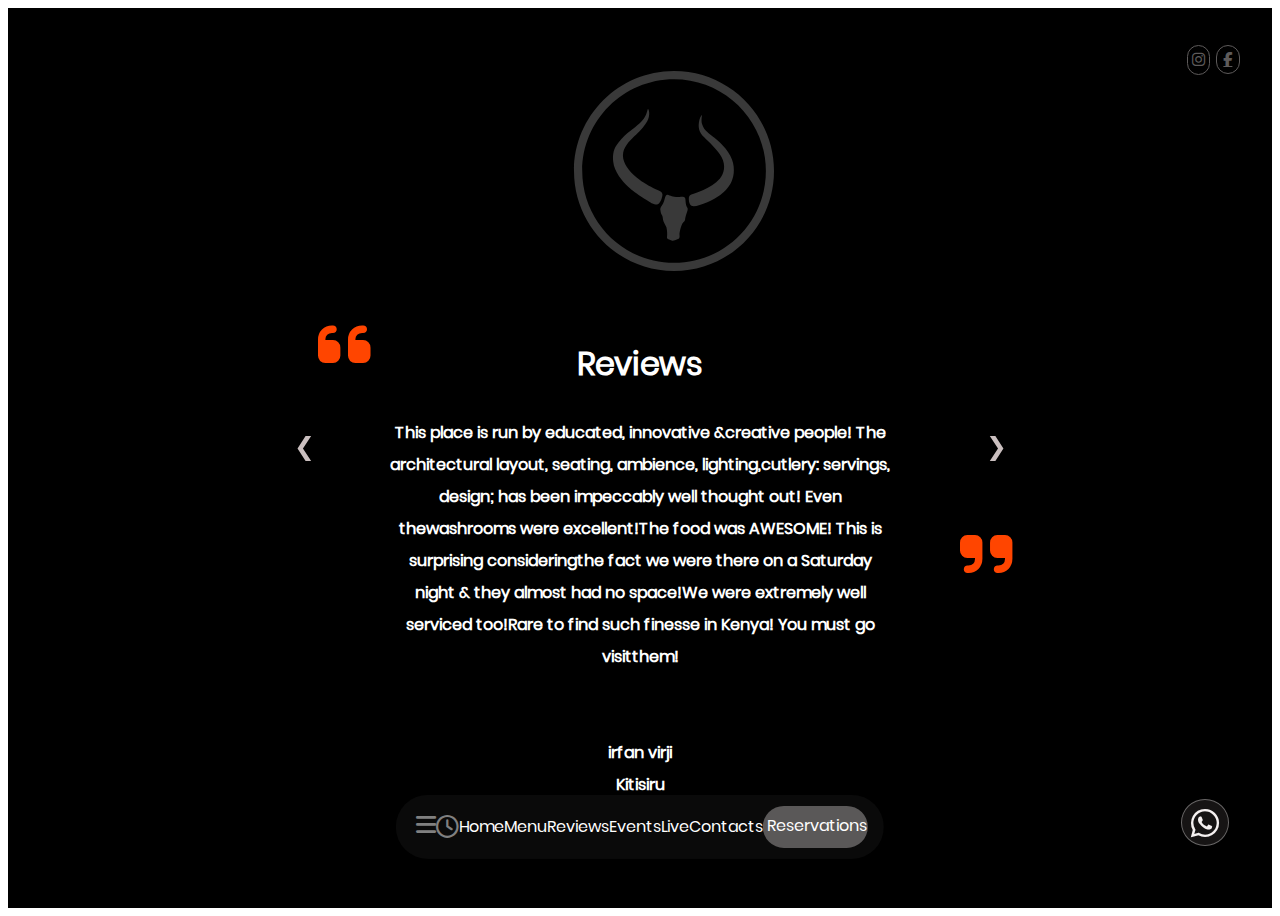
<file: review.html>
<!DOCTYPE html>
<html lang="en">

<head>
    <meta charset="UTF-8">
    <meta name="viewport" content="width=device-width, initial-scale=1.0">
    <title>Reviews</title>
    <link rel="stylesheet" href="review.css">
    <link rel="stylesheet" href="https://cdnjs.cloudflare.com/ajax/libs/font-awesome/6.7.2/css/all.min.css">
</head>

<body>

    <nav>
        <div class="menu-pop-up">
            <i class="fa-solid fa-bars" id="bars"></i>
            <div class="menu-list">
                <a href="index.html">Home</a>
                <hr>
                <a href="location.html">Menu</a>
                <hr>
                <a href="review.html">Reviews</a>
                <hr>
                <a href="event.html">Events</a>
                <hr>
                <a href="live.html">Live</a>
                <hr>
                <a href="contact.html">Contacts</a>
                <hr>
            </div>
        </div>

        <div class="open-hours">
            <i class="fa-regular fa-clock" id="clock"></i>
            <div class="open-hours-detail">
                <h3>Opening Hours</h3>
                <h4>Kirisuru</h4>
                <p>Mon - Sun<br>
                    9:00am-11:00pm</p>
                <h4>Kilimani</h4>
                <p>Mon-Sun<br>
                    7:00am-11:00pm</p>
            </div>
        </div>
        <a href="index.html" class="hidden">Home</a>
        <a href="location.html" class="hidden">Menu</a>
        <a href="review.html" class="hidden">Reviews</a>
        <a href="event.html" class="hidden">Events</a>
        <a href="live.html" class="hidden">Live</a>
        <a href="contact.html" class="hidden">Contacts</a>
        <a id="booking-button" href="reservation.html">Reservations</a>
    </nav>

    <div class="feedbacks">
        <div class="contact-icons">
            <a href="https://www.instagram.com/ankolegrill/"><i class="fa-brands fa-instagram" id="ig"></i></a>
            <a href="https://www.facebook.com/ankolegrill" class="fa-brands fa-facebook-f" id="facebook"> <i
                    style="color: #808183;"></i></a>
            <a
                href="https://api.whatsapp.com/send?phone=703212121&text=Welcome%20to%20Ankole%20Grill.%20How%20may%20we%20be%20of%20assistance"><i
                    class="fa-brands fa-whatsapp" id="whatsapp"></i> </a>
        </div>
        <div class="ankole-logo"><a href="index.html"><img src="Ankole/logo ankole.svg" alt=""></a></div>
        <div class="fixed-page">

        </div>
        <div>
            <div class="review feedback">
                <i class="fa-solid fa-quote-left" id="quote-left"></i><br>
                <h1>Reviews</h1>
                <p>This place is run by educated, innovative &creative people! The architectural layout, seating,
                    ambience, lighting,cutlery: servings, design; has been impeccably well thought out! Even
                    thewashrooms were excellent!The food was AWESOME! This is surprising consideringthe fact we were
                    there on a Saturday night & they almost had no space!We were extremely well serviced too!Rare to
                    find such finesse in Kenya! You must go visitthem!</p><br>
                <p>irfan virji<br>
                    Kitisiru</p>
                <i class="fa-solid fa-quote-right" id="quote-right"></i>
            </div>


            <div class="review feedback">
                <i class="fa-solid fa-quote-left" id="quote-left"></i><br>
                <h1>Reviews</h1>
                <p>Such a fantastic restaurant, I plan on being a regularhere. The food is amazing the atmosphere is so
                    nice and the service isexceptional. I pray you are able to visit them at least once so you
                    canunderstand what I'm saying. 10/10.Recommended dishes: Steakmust go visitthem!</p><br>
                <p>Paul Kamau</br>
                    Kitisuru</p>
                <i class="fa-solid fa-quote-right" id="quote-right"></i>
            </div>

            <div class="review feedback">
                <i class="fa-solid fa-quote-left" id="quote-left"></i><br>
                <h1>Reviews</h1>
                <p>Best place to eat out. If you want to have a niceromantic date this place is perfect. The food is
                    fantastic only be carefulcause the portions are bigger than you would expect.</p><br>
                <p>Vladimiro Stivali<br>
                    Kitisuru</p>
                <i class="fa-solid fa-quote-right" id="quote-right"></i>
            </div>

            <a class="arrow-left" onclick="plusSlides(-1)">❮</a>
            <a class="arrow-right" onclick="plusSlides(1)">❯</a>
        </div>
        <script src="index.js"></script>
    </div>
</body>

</html>
</file>
<file: review.css>
@font-face {
  font-family: poppins;
  src: url(poppins/Poppins-Regular.ttf);
}

body {
  font-family: poppins;
}

.fixed-page {
  display: flex;
  position: fixed;
  justify-content: space-between;
}

.contact-icons {
  display: flex;
  border-color: white;
  font-size: 15px;
}

#ig {
  position: absolute;
  border: 1px solid rgb(94, 91, 91);
  width: 1.7%;
  height: 15px;
  text-align: center;
  border-radius: 70px;
  padding-bottom: 0.5%;
  padding-top: 0.5%;
  top: 5vh;
  color: rgb(94, 91, 91);
  left: 92.7%;

  a {
    text-decoration: none;
    cursor: pointer;
    z-index: 5;
    color: white;
  }
}

#facebook {
  position: absolute;
  border: 0.5px solid rgb(94, 91, 91);
  width: 1.7%;
  height: 10px;
  text-align: center;
  border-radius: 100px;
  padding-bottom: 0.8%;
  padding-top: 0.5%;
  color: rgb(94, 91, 91);
  left: 95%;
  top: 5vh;


  a {
    text-decoration: none;
    cursor: pointer;
    z-index: 5;
    color: white;

  }
}

#whatsapp {
  right: 4%;
  border: 1px solid rgb(104, 102, 102);
  font-size: xx-large;
  bottom: 6%;
  padding: 0.5% 0.7%;
  border-radius: 50%;
  background-color: rgb(22, 20, 20);
  color: rgb(245, 241, 241);
  position: absolute;
  position: fixed;

  a {
    text-decoration: none;
    z-index: 5;
    color: white;
    text-decoration: none;
    cursor: pointer;
  }
}

.menu-pop-up {
  position: relative;
  display: inline-block;
}

.menu-list {
  position: absolute;
  top: -35vh;
  width: 20vh;
  padding: 100% 150%;
  border-radius: 1rem;
  display: none;
  z-index: 20;
  background-color: black;
  margin-left: -100%;
}


.menu-pop-up:hover .menu-list {
  display: block;
}


.open-hours {
  position: relative;
  display: inline-block;
  line-height: 1.2;

  h3 {
    margin-bottom: 6%;
  }

  h4 {
    margin-bottom: -3%;
    font-weight: bolder;
  }

  i {
    font-size: 23px;
  }
}

.open-hours-detail {
  top: -34vh;
  width: 20vh;
  margin-left: -100%;
  display: none;
  background-color: white;
  position: absolute;
  padding: 100% 150%;
  border-radius: 1rem;
  color: black;

}

.open-hours:hover .open-hours-detail {
  color: black;
  display: block;
}

nav {
  position: fixed;
  display: flex;
  background-color: rgb(10, 10, 10);
  z-index: 7;
  position: absolute;
  bottom: 1%;
  left: 50%;
  width: 35%;
  align-items: center;
  padding: 0.8% 1.5%;
  border-radius: 3rem;
  border: 1px solid transparent;
  justify-content: space-between;
  transform: translate(-50%, -50%);
  cursor: pointer;
  font-size: medium;

  a {
    text-decoration: none;
    color: white;
  }


  i {
    color: gray;
    font-size: 23px;
  }

  a:hover {
    color: gray;
  }
}


#booking-button {
  height: 35px;
  width: 110px;
  background-color: rgb(90, 88, 88);
  border-radius: 50px;
  border: none;
  font-size: 16px;
  color: white;
  padding-top: 1.5%;
  padding-left: 1%;
}

#booking-button:hover {
  background-color: white;
  color: black;
}

.feedbacks {
  background-color: black;
  height: 100vh;
}

.review {
  display: flex;
  width: 40%;
  margin: auto;
  color: white;
  text-align: center;
  line-height: 2;
  font-weight: bold;
}

.ankole-logo img{
  margin-top: 5%;
  height: 200px;
  width: 220px;
  margin-left: 44%;
}

#quote-left {
  color: orangered;
  font-size: 60px;
  right: 71%;
  top: 35vh;
  position: absolute;
}

#quote-right {
  color: orangered;
  font-size: 60px;
  left: 75%;
  bottom: 35%;
  position: absolute;
}

.arrow-left:hover,
.arrow-right:hover {
  background-color: rgba(0, 0, 0, 0.8);
}

.arrow-left,
.arrow-right {
  cursor: pointer;
  position: absolute;
  top: 50%;
  width: 20%;
  margin-left: 20%;
  margin-top: -22px;
  color: rgb(202, 191, 191);
  font-size: 25px;
  transition: 0.6s ease;
  border-radius: 0 3px 3px 0;
  user-select: none;
}

.arrow-right {
  right: 3%;
  border-radius: 4px 0 0 4px;
  position: fixed;
}


.arrow-left {
  position: fixed;
  left: 3%;
  border-radius: 4px 0 0 4px;
}






@media only screen and (max-width: 430px) {

  nav {
    position: absolute;
    bottom: 1%;
    left: 50%;
    width: 87%;
    font-size: 10px;

    a {
        text-decoration: none;
        color: white;
    }


    i {
        color: gray;
        font-size: 15px;
    }

    a:hover {
        color: gray;
    }

    #clock{
        font-size: 15px;
    }
}


#booking-button {
    height: 20px;
    width: 80px;
    background-color: rgb(90, 88, 88);
    border-radius: 50px;
    border: none;
    font-size: 12px;
    color: white;
    padding-top: 1.5%;
    padding-left: 1%;
}


#facebook {
    position: absolute;
    width: 5%;
    height: 15px;
    left: 90%;
    top: 4.8vh;
}

#whatsapp {
    right: 85%;
    bottom: 92%;
    padding: 0.5% 0.7%;
    border-radius: 50%;
    background-color: rgb(22, 20, 20);
    color: rgb(245, 241, 241);
    position: absolute;
}

#ig {
    position: absolute;
    border: 1px solid rgb(94, 91, 91);
    width: 5%;
    height: 15px;
    text-align: center;
    border-radius: 70px;
    padding-bottom: 0.5%;
    padding-top: 0.5%;
    top: 5vh;
    color: rgb(94, 91, 91);
    left: 83%;

    a {
        text-decoration: none;
        cursor: pointer;
        z-index: 5;
        color: white;
    }
}

.review {
  display: flex;
  width: 60%;
  margin: auto;
  color: white;
  text-align: center;
  line-height: 2;
  font-weight: bold;
  font-size: 12px;
}

.ankole-logo img{
  margin-top: 15%;
  height: 150px;
  width: 220px;
  margin-left: 24%;
}

#quote-left {
  color: orangered;
  font-size: 40px;
  right: 83%;
  top: 35vh;
  position: absolute;
}

#quote-right {
  color: orangered;
  font-size: 40px;
  left: 83%;
  bottom: 37%;
  position: absolute;
}

.arrow-right {
  right: -6%;
  top: 55%;
  border-radius: 4px 0 0 4px;
  position: fixed;
}

.arrow-left {
  position: fixed;
  left: -13%;
  top:45%;
  border-radius: 4px 0 0 4px;
}
}


@media only screen and (min-width: 431px) and (max-width: 768px){

  nav {
    position: absolute;
    bottom: 1%;
    left: 50%;
    width: 87%;
    font-size: 17px;

    a {
        text-decoration: none;
        color: white;
    }


    i {
        color: gray;
        font-size: 20px;
    }

    a:hover {
        color: gray;
    }

    #clock{
        font-size: 20px;
    }
}


#booking-button {
    width: 99px;
    font-size: 15px;
    padding-top: 0.6%;
    padding-left: 0.8%;
}

#facebook {
    position: absolute;
    width: 5%;
    height: 15px;
    left: 90%;
    top: 4.8vh;
}

#whatsapp {
    right: 85%;
    bottom: 92%;
    padding: 0.5% 0.7%;
    position: absolute;
}

#ig {
    position: absolute;
    width: 5%;
    height: 15px;
    text-align: center;
    border-radius: 70px;
    padding-bottom: 0.9%;
    padding-top: 0.7%;
    top: 5vh;
    left: 83%;
}

.review {
  display: flex;
  width: 70%;
}

.ankole-logo img{
  margin-top: 15%;
  height: 150px;
  width: 220px;
  margin-left: 34%;
}

#quote-left {
  right: 83%;
  top: 35vh;
  position: absolute;
}

#quote-right {
  font-size: 40px;
  left: 88%;
  bottom: 41%;
  position: absolute;
}

.arrow-right {
  right: -9%;
  top: 50%;
  border-radius: 4px 0 0 4px;
  position: fixed;
}


.arrow-left {
  position: fixed;
  left: -13%;
  top:45%;
  border-radius: 4px 0 0 4px;
}

}

 
 


@media only screen and (min-width: 769px) and (max-width: 1024px) {

  nav {
    position: absolute;
    bottom: 1%;
    left: 50%;
    width: 87%;
    font-size: 22px;

    i {
        color: gray;
        font-size: 30px;
    }

    #clock{
        font-size: 30px;
    }
}


#booking-button {
    width: 150px;
    font-size: 22px;
    padding-top: 0.6%;
    padding-left: 0.8%;
}

#facebook {
    position: absolute;
    width: 5%;
    height: 15px;
    left: 90%;
    top: 5vh;
}

#whatsapp {
    right: 85%;
    bottom: 92%;
    padding: 0.5% 0.7%;
    position: absolute;
}

#ig {
    position: absolute;
    width: 5%;
    height: 15px;
    text-align: center;
    border-radius: 70px;
    padding-bottom: 0.9%;
    padding-top: 0.7%;
    top: 5vh;
    left: 83%;
}

.review {
  display: flex;
  width: 70%;
  font-size: x-large;
}

.ankole-logo img{
  margin-top: 15%;
  height: 200px;
  width: 220px;
  margin-left: 39%;
}

#quote-left {
  right: 83%;
  top: 35vh;
  position: absolute;
}

#quote-right {
  left: 88%;
  bottom: 41%;
  position: absolute;
}

.arrow-right {
  right: -9%;
  top: 50%;
  border-radius: 4px 0 0 4px;
  position: fixed;
}


.arrow-left {
  position: fixed;
  left: -13%;
  top:45%;
  border-radius: 4px 0 0 4px;
}

}
</file>
